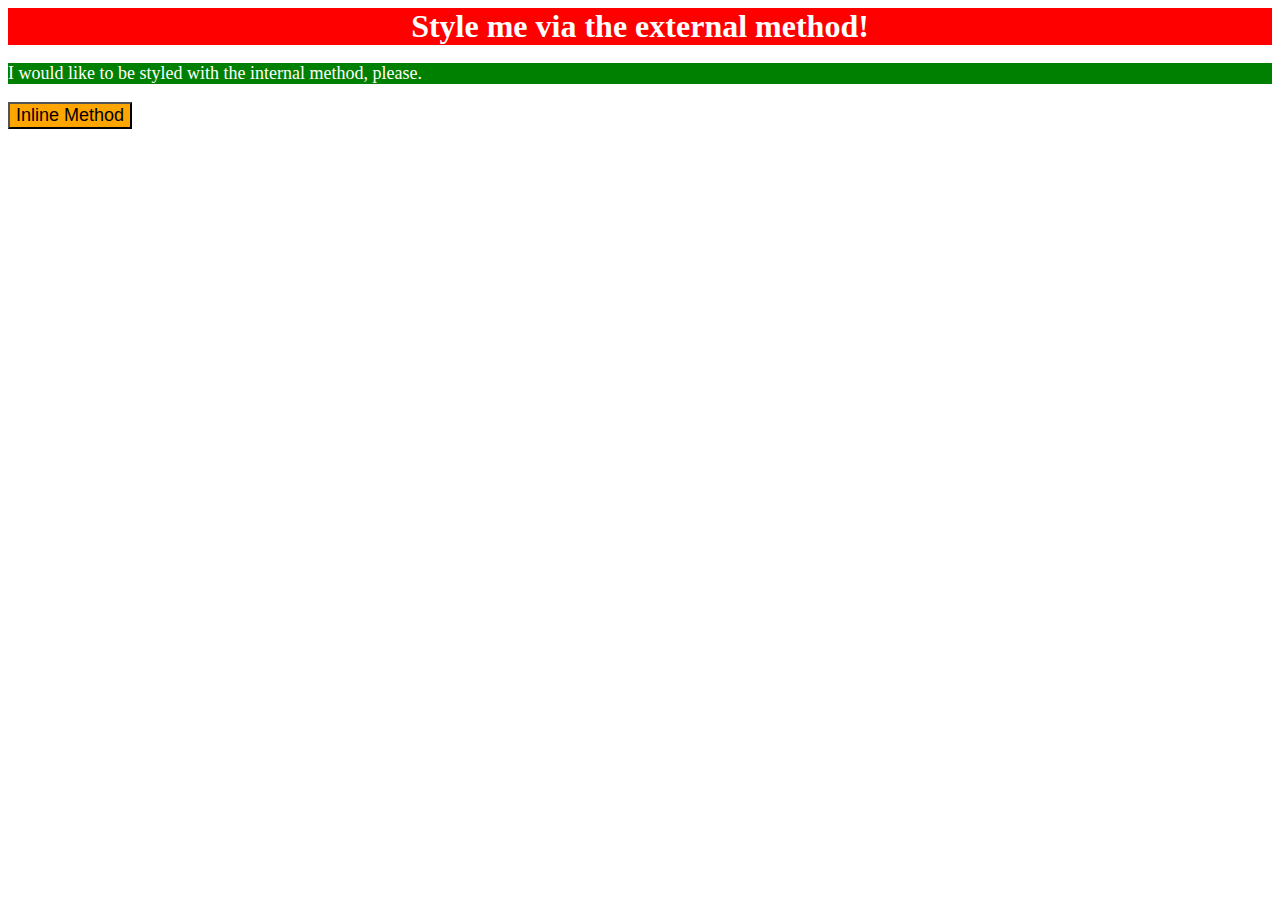
<file: foundations/01-css-methods/index.html>
<!DOCTYPE html>
<html lang="en">
  <head>
    <meta charset="UTF-8">
    <meta http-equiv="X-UA-Compatible" content="IE=edge">
    <meta name="viewport" content="width=device-width, initial-scale=1.0">
    <title>Methods for Adding CSS</title>
    <link rel="stylesheet" href="style.css">
    <style>
      p{
        background-color: green;
        color: white;
        font-size: 18px;
      }
    </style>
  </head>
  <body>
    <div>Style me via the external method!</div>
    <p>I would like to be styled with the internal method, please.</p>
    <button style="background-color: orange; font-size: 18px;">Inline Method</button>
  </body>
</html>
</file>
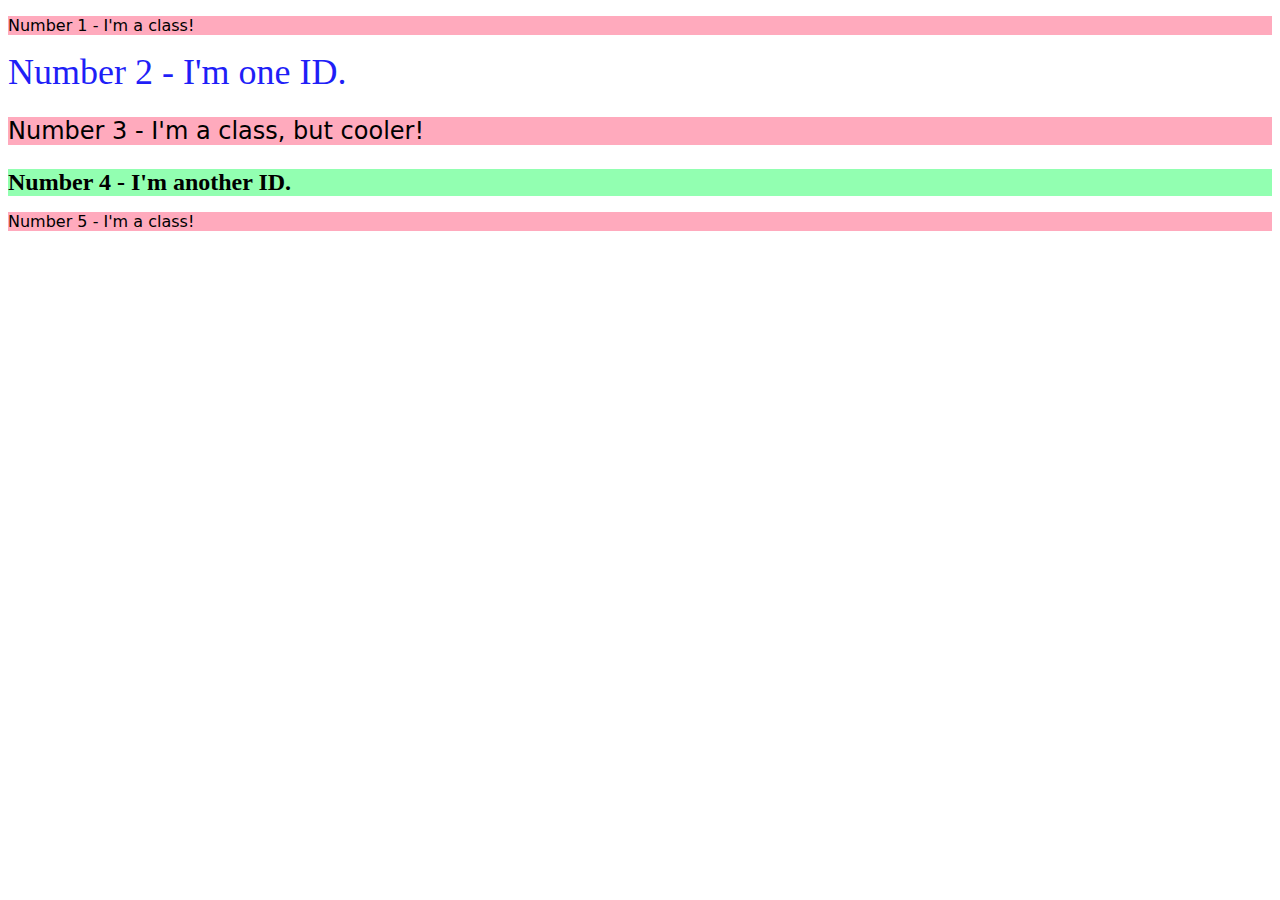
<file: foundations/02-class-id-selectors/index.html>
<!DOCTYPE html>
<html lang="en">
  <head>
    <meta charset="UTF-8">
    <meta http-equiv="X-UA-Compatible" content="IE=edge">
    <meta name="viewport" content="width=device-width, initial-scale=1.0">
    <title>Class and ID Selectors</title>
    <link rel="stylesheet" href="style.css">
  </head>
  <body>
    <p>Number 1 - I'm a class!</p>
    <div id="test-div">Number 2 - I'm one ID.</div>
    <p class="test-paragraph">Number 3 - I'm a class, but cooler!</p>
    <div id="test-div-2">Number 4 - I'm another ID.</div>
    <p>Number 5 - I'm a class!</p>
  </body>
</html>
</file>
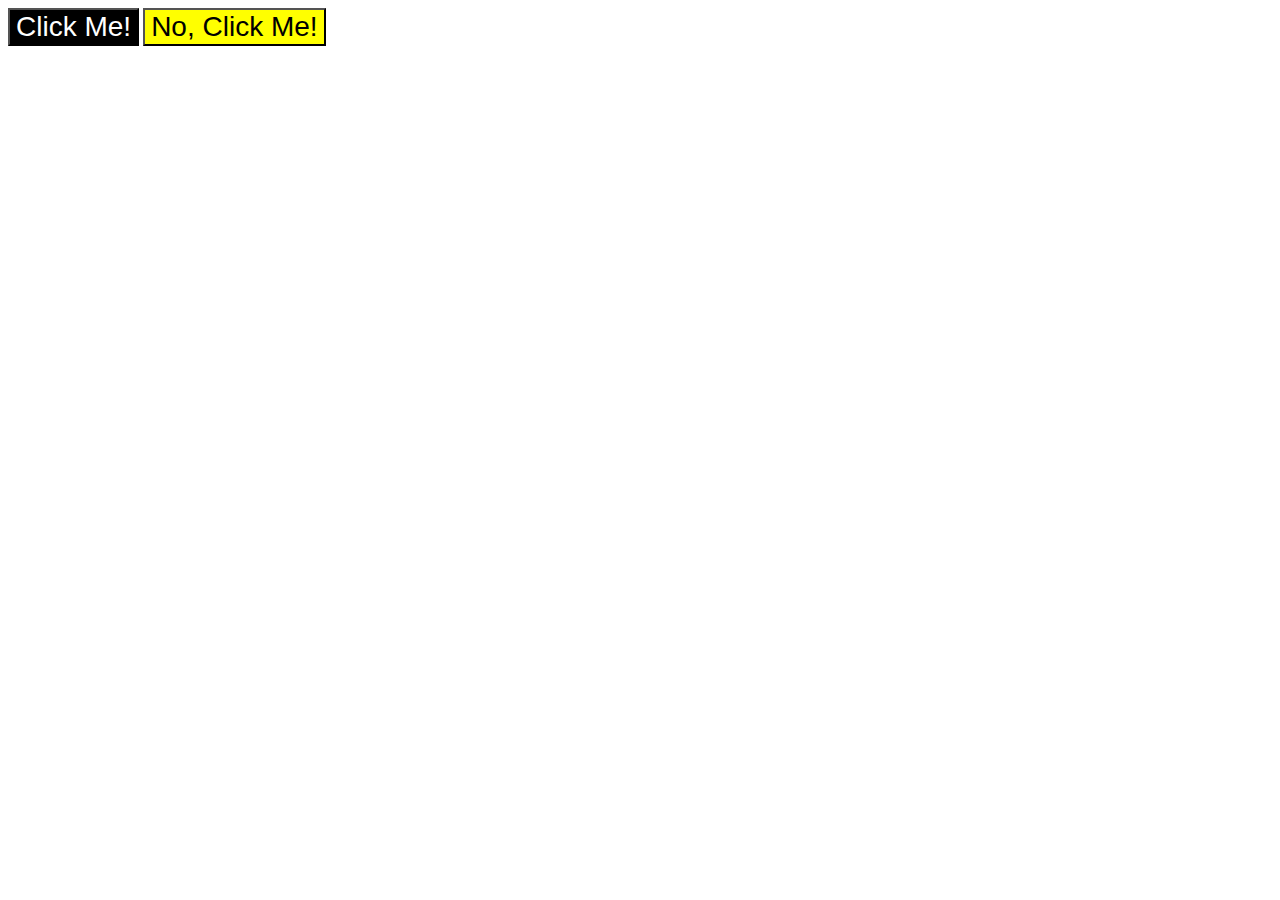
<file: foundations/03-grouping-selectors/index.html>
<!DOCTYPE html>
<html lang="en">
  <head>
    <meta charset="UTF-8">
    <meta http-equiv="X-UA-Compatible" content="IE=edge">
    <meta name="viewport" content="width=device-width, initial-scale=1.0">
    <title>Grouping Selectors</title>
    <link rel="stylesheet" href="style.css">
  </head>
  <body>
    <button class="button-test-1"> Click Me! </button>
    <button class="button-test-2"> No, Click Me! </button>
  </body>
</html>
</file>
<file: foundations/01-css-methods/style.css>
div{
    background-color: red;
    color: white;
    font-size: 32px;
    text-align: center;
    font-weight: bold;
}
</file>
<file: foundations/02-class-id-selectors/style.css>
p{
background-color: rgb(255, 170, 189);
font-family: Verdana, DejaVu Sans, Tahoma, Montserrat, sans-serif;
}

#test-div {
color: rgb(31, 31, 247);
font-size: 36px;
}

.test-paragraph {
    font-size: 24px;
}

#test-div-2 {
    background-color: rgb(146, 255, 177);
    font-size: 24px;
    font-weight: bold;
}
</file>
<file: foundations/03-grouping-selectors/style.css>
.button-test-1, .button-test-2 {
font-size: 28px;
font-family: Helvetica, 'Times New Roman' ,sans-serif;
}

.button-test-2{
    background-color: yellow;
}

.button-test-1{
    background-color: black;
    color: white;
}
</file>
